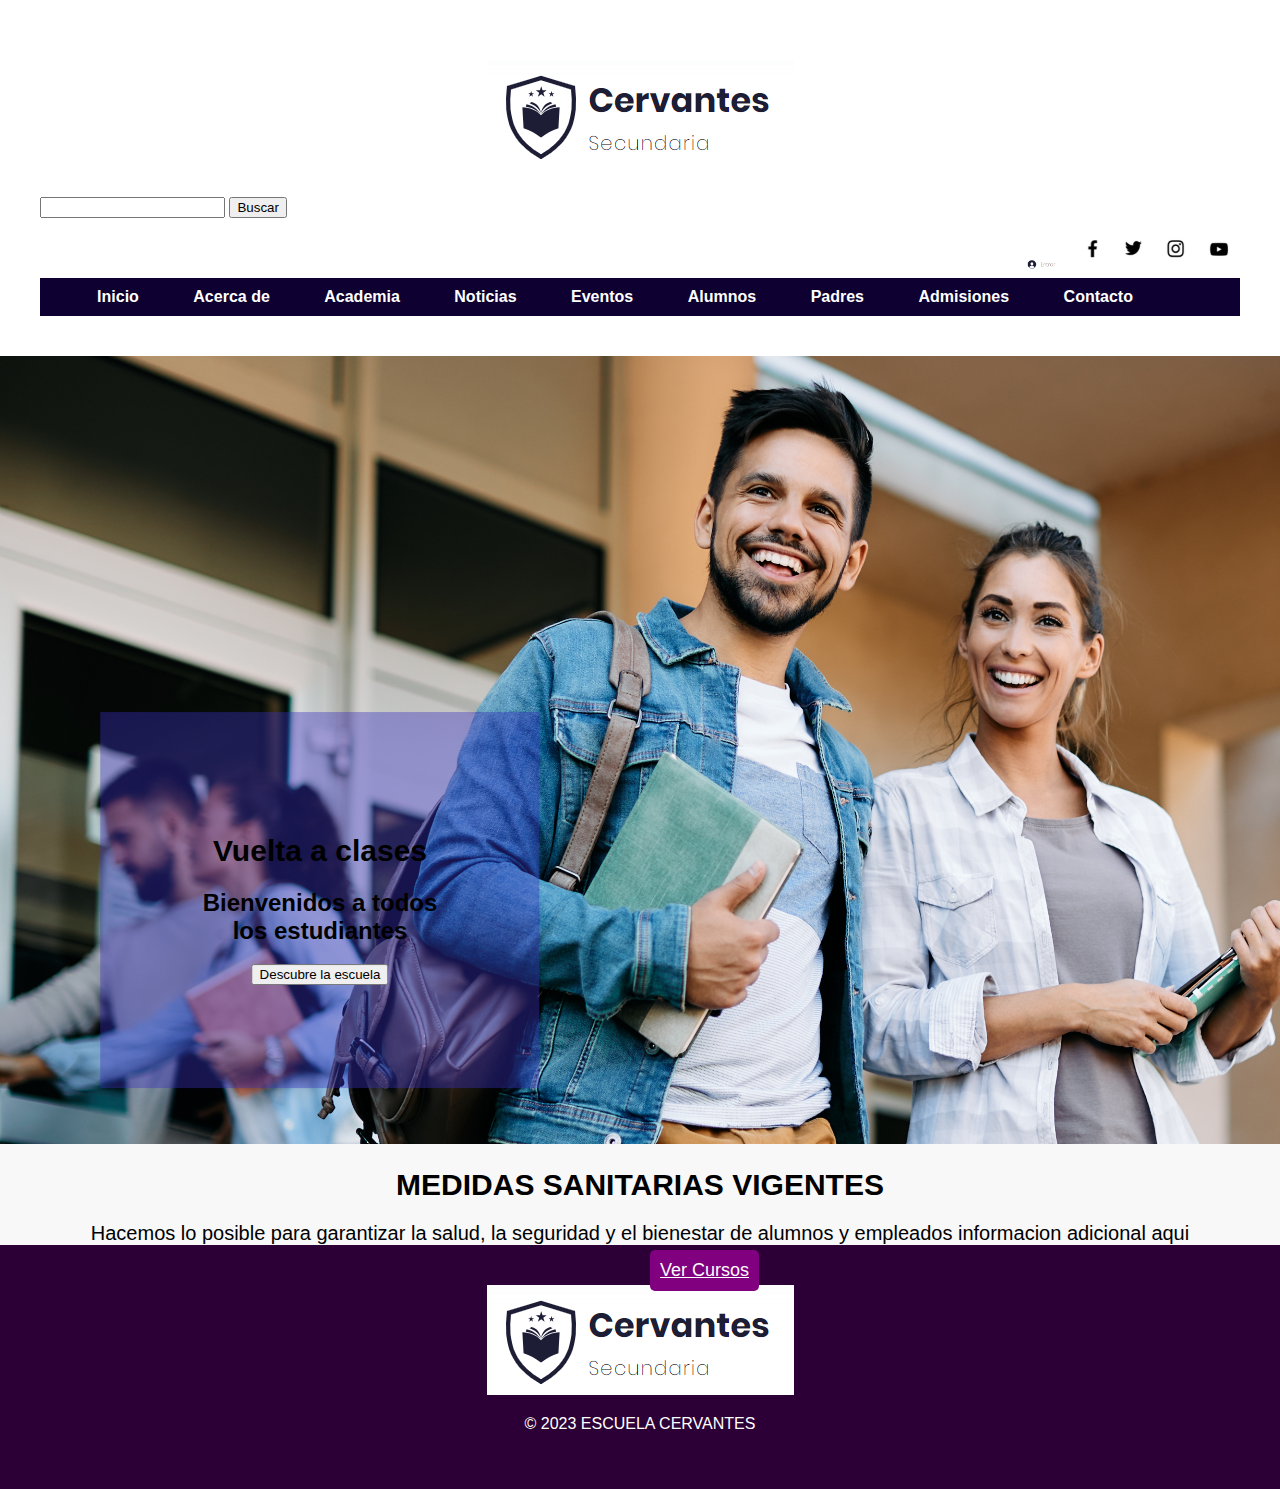
<file: pagina.html>
<!DOCTYPE html>
<html>
<head>
    <title>CERVANTES</title>
    <link rel="stylesheet" href="estilos.css">
    
</head>
<body>

    <header>
        <div class="container">
           <center><h1><img src="logo.png" alt="Imagen de inicio" srcset=""></h1></center> 
           <input type="text" class="search-input">
        <button class="search-button">Buscar</button>
        <div class="button-container">
            <button class="image-button">
                <img src="entrar.png" alt="Botón 1">
            </button>
    
            <button class="image-button">
                <img src="fb.png" alt="Botón 2">
            </button>

            <button class="image-button">
                <img src="twi.png" alt="Botón 3">
            </button>
    
            <button class="image-button">
                <img src="insta.png" alt="Botón 4">
            </button>
            <button class="image-button">
                <img src="you.png" alt="Botón ">
            </button>
    
        </div>

            <nav>
                <ul>
                    <li><a href="#">Inicio</a></li>
                    <li><a href="#">Acerca de</a></li>
                    <li><a href="#">Academia</a></li>
                    <li><a href="#">Noticias</a></li>
                    <li><a href="#">Eventos</a></li>
                    <li><a href="#">Alumnos</a></li>
                    <li><a href="#">Padres</a></li>
                    <li><a href="#">Admisiones</a></li>
                    <li><a href="#">Contacto</a></li>
                </ul>
            </nav>
        </div>
    </header>


        <section id="seccion1" class="hero">
            <div class="contenedor"></div>
            <div class="contenido"> 
            <h1>Vuelta a clases</h1>
            <h2>Bienvenidos a todos<br>
                 los estudiantes</h2>
            <button>Descubre la escuela</button>
            
            </div>
            <img src="uni449.png" alt="Imagen de inicio" srcset=""> 
            </section>
        
    <div>
    <center><h1>MEDIDAS SANITARIAS VIGENTES</h1></center>
    <center><h1-letra>Hacemos lo posible para garantizar la salud, la seguridad y el bienestar de alumnos y empleados  informacion adicional aqui </h1-letra></center>
    
    </div>
    <div>
        <a href="#" class="purple-box">Ver Cursos</a>
    </div>


    











    
    <footer>
        <div class="container">
            <img src="logo.png" alt="pie de fondo">
            <p>&copy; 2023 ESCUELA CERVANTES</p>
        </div>
    </footer>
</body>
</html>
</file>
<file: estilos.css>
body {
    font-family: Arial, sans-serif;
    background-color: #f8f8f8;
    margin: 0;
    padding: 0;
}

.container {
    max-width: 1200px;
    margin: 0 auto;
    padding: 20px;
}


header {
    background-color: #ffffff;
    color: #fff;
    padding: 20px;
}

.button-container {
    text-align: right;
}

/* Estilos para los botones de imagen */
.image-button {
    background-color: transparent;
    border: none;
    cursor: pointer;
    padding: 0;
    margin: 0;
    display: inline-block; 
}

.image-button img {
    width: 40px; 
    height: auto; 
}


.search-bar {
    display: flex;
    align-items: center;
    background-color: #fff;
    border: 1px solid #ccc;
    border-radius: 5px;
    padding: 5px;
    width: 500px; 
}


h1 {
    font-size: 30px;
}

h1-letra {
    font-size: 20px;
}


nav {
    background-color: #0e0132;
    padding: 10px 0;
    display: flex;
    justify-content: center;
    
}

nav ul {
    list-style-type: none;
    margin: 0;
    padding: 0;
}

nav ul li {
    display: inline;
    margin-right: 50px;
}

nav ul li a {
    text-decoration: none;
    color: #fff;
    font-weight: bold;
    font-size: 16px;
}

.content {
    background-color: #fff;
    padding: 20px;
}

.contenedor {
    background-size: cover;
    background-position: center;
    width: 100%;
    height: 100%;
    position: absolute;
}

     .contenido {
        position: absolute;
        top: 100%;
        left: 25%;
        padding: 8%;
        transform: translate(-50%,-50%);
        text-align: center;
        background-color: rgba(58, 48, 192, 0.397);
}


.purple-box {
    position: absolute;
    top: 1250px; 
    left: 650px;
    background-color: purple; 
    padding: 10px; 
    color: white; 
    font-size: 18px; 
    border-radius: 5px; /
  }

footer {
    background-color: #2c0036;
    color: #fff;
    padding: 20px;
    text-align: center;
}
</file>
